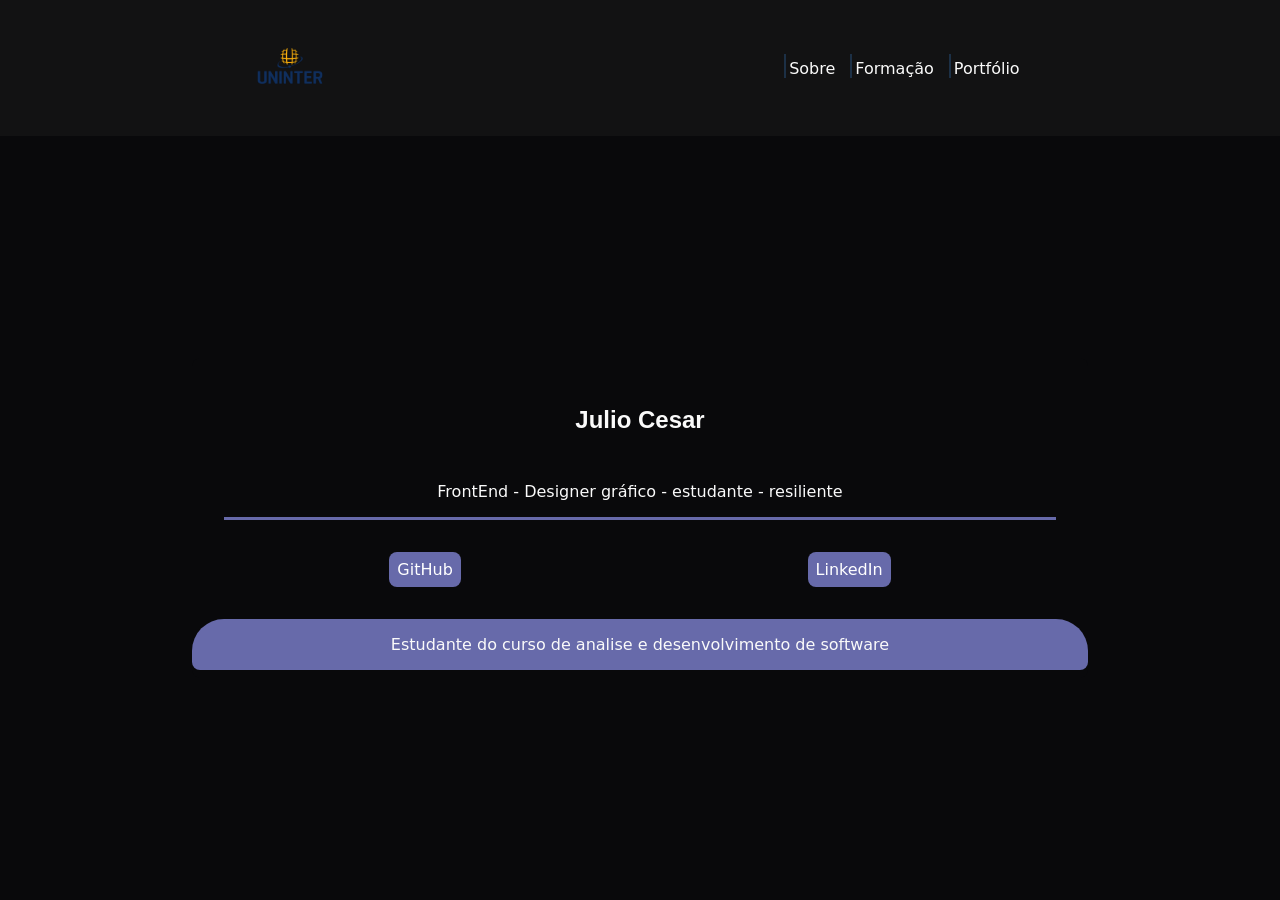
<file: index.html>
<!DOCTYPE html>
<html lang="pt-br">

<head>
  <meta charset="UTF-8">
  <meta name="viewport" content="width=device-width, initial-scale=1.0">
  <link rel="stylesheet" href="./assets/css/main.css">
  <link rel="stylesheet" href="./assets/css/nav.css">
  <link rel="stylesheet" href="./assets/css/home.css">
  <title>Página Inicial</title>
  <link rel="shortcut icon" href="./assets/img/uninter.png" type="image/x-icon">
</head>

<body>
  <!-- Menu -->
  <header>
    <a href="./index.html" class="logo">
      <img src="./assets/img/uninter.png" title="Logo da uninter completo" alt="Uninter">
    </a>
    <nav>
      <ul>
        <li><a href="./pages/sobre.html">Sobre</a></li>
        <li><a href="./pages/formacao.html">Formação</a></li>
        <li><a target="_blank" href="./pages/potifolio.html">Portfólio</a></li>
      </ul>
    </nav>
  </header>
  <!-- Conteúdo principal -->
  <main class="container">
      <div id="perfil-container">
        <div id="perfil">
          <h2 id="name">Julio Cesar</h2>
          <p id="bio">FrontEnd - Designer gráfico - estudante - resiliente</p>
          <ul class="social-links">
            <li>
              <a href="https://github.com/JulioCesar2819" target="_blank" class="social-link facebook">
                GitHub
              </a>
            </li>
            <li>
              <a href="https://www.linkedin.com/in/julio-cesar-a347a5252?utm_source=share&utm_campaign=share_via&utm_content=profile&utm_medium=android_app" target="_blank" class="social-link linkedin">
                LinkedIn
              </a>
            </li>
          </ul>
        </div>
        <p>Estudante do curso de analise e desenvolvimento de software
    </div>
  </main>           
</body>
</html>
</file>
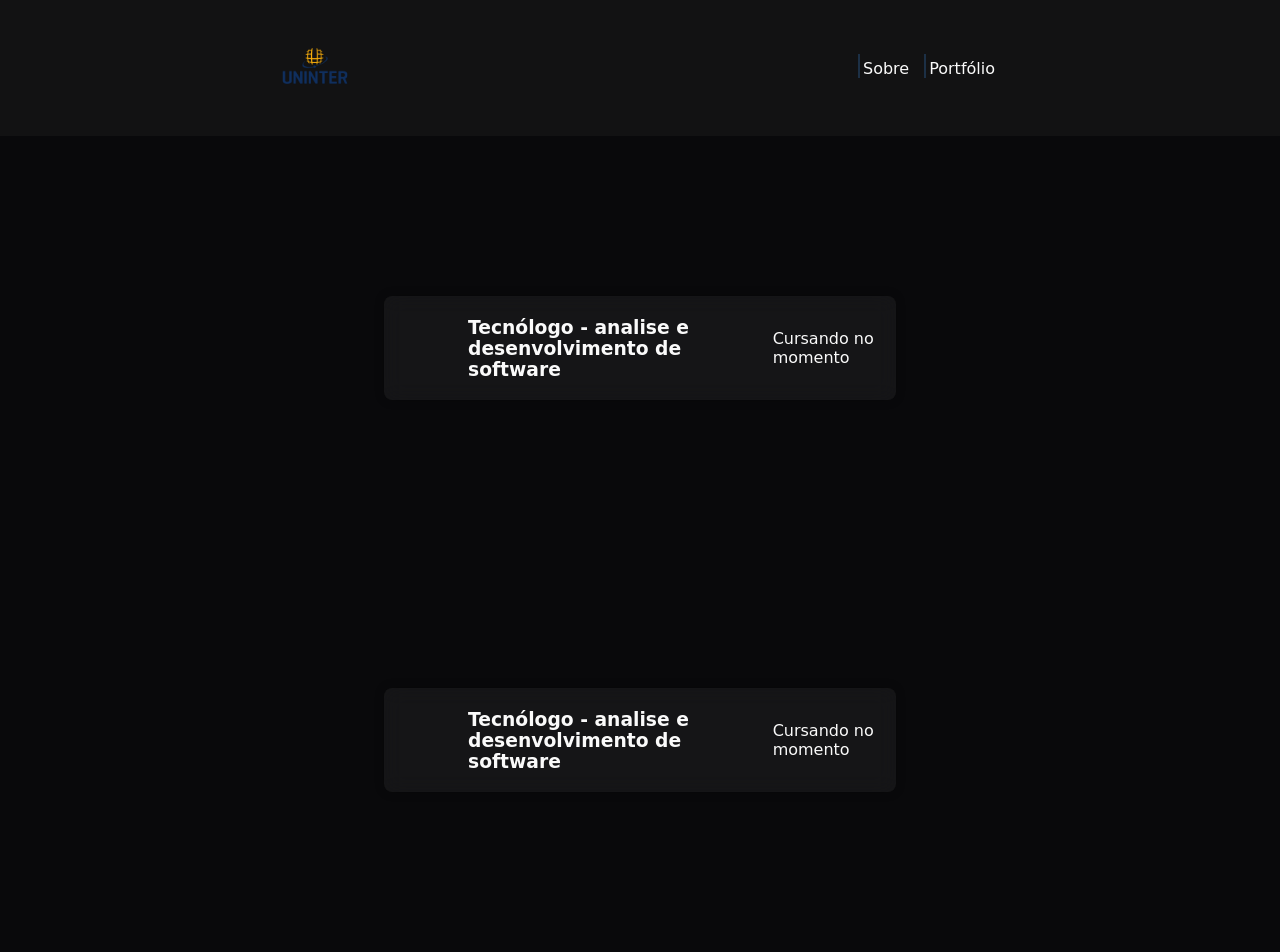
<file: pages/formacao.html>
<!DOCTYPE html>
<html lang="pt-BR">

<head>
  <meta charset="UTF-8">
  <meta name="viewport" content="width=device-width, initial-scale=1.0">
  <title>Formação Acadêmica</title>
  <link rel="stylesheet" href="../assets/css/main.css">
  <link rel="stylesheet" href="../assets/css/nav.css">
  <link rel="stylesheet" href="../assets/css/formacao.css">
</head>

<body>
  <!-- Menu -->
  <header>
    <a href="../index.html" class="logo">
      <img src="../assets/img/uninter.png" title="Logo uninter" alt="Logo uninter">
    </a>
    <nav>
      <ul>
        <li><a href="./sobre.html">Sobre</a></li>
        <li><a target="_blank" href="./potifolio.html">Portfólio</a></li>
      </ul>
    </nav>
  </header>

   <main class="container">
    <section class="card card-top">
      <div class="card-inner">
        <div class="ajustes">
        <div class="card__content">
          </div>
          <h3>Tecnólogo - analise e desenvolvimento de software</h3>
          <p>
            Cursando no momento
          </p>
        </div>
      </div>
    </section>
    <main class="container">
    <section class="card card-top">
      <div class="card-inner">
        <div class="ajustes">
        <div class="card__content">
          </div>
          <h3>Tecnólogo - analise e desenvolvimento de software</h3>
          <p>
            Cursando no momento
          </p>
        </div>
      </div>
    </section>
</body>

</html>
</file>
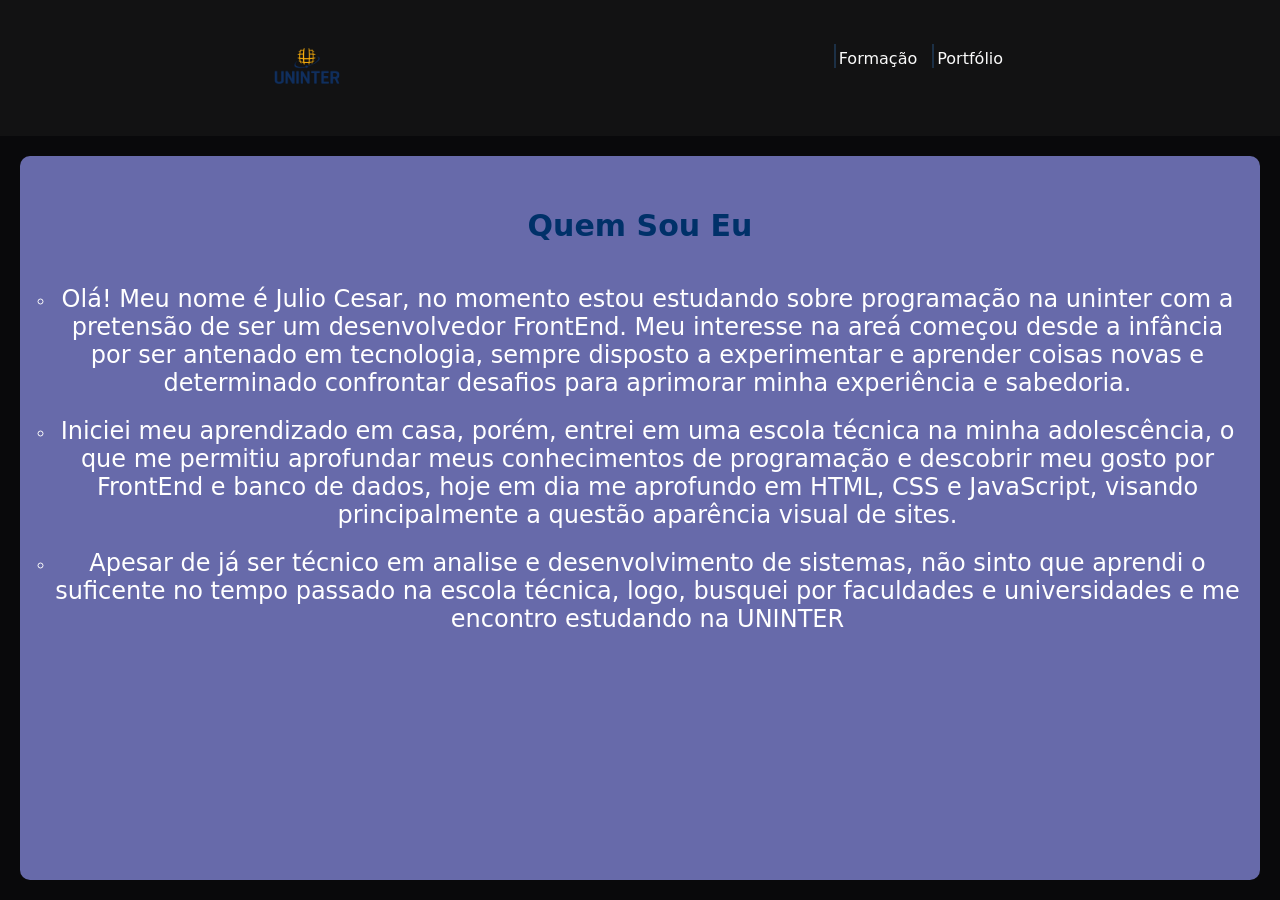
<file: pages/sobre.html>
<!DOCTYPE html>
<html lang="pt-BR">

<head>
  <meta charset="UTF-8">
  <meta name="viewport" content="width=device-width, initial-scale=1.0">
  <link rel="stylesheet" href="../assets/css/main.css">
  <link rel="stylesheet" href="../assets/css/nav.css">
  <link rel="stylesheet" href="../assets/css/sobre.css">
  <title>Sobre Julio Cesar</title>
</head>

<body>
  <!-- Menu -->
  <header>
    <a href="../index.html" class="logo">
      <img src="../assets/img/uninter.png" title="Logo uninter" alt="Logo uninter">
    </a>
    <nav>
      <ul>
        <li><a href="./formacao.html">Formação</a></li>
        <li><a target="_blank" href="./potifolio.html">Portfólio</a></li>
      </ul>
    </nav>
  </header>
  <!-- Conteúdo principal -->
  <main class="container">
    <div>
      <h2>Quem Sou Eu</h2>
    </div>
    <ol>
      <li>
        <p>Olá! Meu nome é Julio Cesar, no momento estou estudando sobre programação na uninter com a pretensão de ser um desenvolvedor FrontEnd.
           Meu interesse na areá começou desde a infância por ser antenado em tecnologia, sempre disposto a experimentar e aprender coisas novas e
           determinado confrontar desafios para aprimorar minha experiência e sabedoria.
        </p>
      </li>
      <li>
        <p>Iniciei meu aprendizado em casa, porém, entrei em uma escola técnica na minha adolescência, o que me permitiu aprofundar meus conhecimentos
           de programação e descobrir meu gosto por FrontEnd e banco de dados, hoje em dia me aprofundo em HTML, CSS e JavaScript, 
           visando principalmente a questão aparência visual de sites.
        </p>
        <li>
        <p>Apesar de já ser técnico em analise e desenvolvimento de sistemas, não sinto que aprendi o suficente no tempo passado na escola técnica, logo, busquei por faculdades e universidades e me encontro estudando na UNINTER
        </p>
      </li>
      </li>
    </ol>
  </main>
</html>
</file>
<file: assets/css/main.css>
:root {
  --primary-color: #003169;
  --secondary-color: #4270a1;
  --secondary-color-opacity: #4270a188;
  --bg-color: #09090b;
  --bg-color2: #676AAA;
  --text-color: #ffffff;
  --footer-color: #5D63D5;
  --text-color2: #ffffff;
}

* {
  margin: 0;
  padding: 0;
  box-sizing: border-box;
  font-family: system-ui, -apple-system, BlinkMacSystemFont, Roboto, "Helvetica Neue", sans-serif;
  color: #fafafa;
}

body {
  height: 100vh;
  background: var(--bg-color);
  display: flex;
  flex-direction: column;
  justify-content: space-between;
}

.container {
  flex: content;
  display: flex;
  flex-direction: column;
  justify-content: center;
  border-color: #676AAA;
  border-width: 1cm;
}
</file>
<file: assets/css/nav.css>
/* Estilização para o menu de navegação no topo do site */
header {
  background: #121213;
  display: flex;
  justify-content: space-around;
  padding: 1rem;
  width: 100%;
}

/* Estilização a logo */
.logo img {
  width: 100px;
  height: 100px;
}

.logo:hover {
  opacity: 75%;
  transition: .2s ease;
}

nav {
  display: flex;
  justify-content: center;
  align-items: center;
  text-align: center;
}

nav ul {
  list-style: none;
  display: flex;
}

nav li {
  margin-right: 20px;
}

nav a {
  text-decoration: none;
  position: relative; /* Para posicionar o elemento filho, vulgo o retangulo*/
}

/* Estilização para o retangulo, com intenção de expandir ao se passar o mouse */
nav a::after {
  content: "";
  position: absolute;
  opacity: 50%;
  bottom: 0px; 
  left: -5px;
  width: 2px; 
  height: 24px; 
  background-color: #274f7a;
  transition: width 0.3s; 
}

/* Estilização do retangulo quando se passar o mouse */
nav a:hover::after {
  width: 115%;
}
</file>
<file: assets/css/home.css>
main.container {
  width: 70%;
  margin: auto;
}

/* Estilização para as infromações que */
#perfil-container {
  position: relative;
  background: var(--bg-color);
  border-radius: 0.5rem;
  height: 20rem;
}

#perfil {
  display: flex;
  flex-direction: column;
  justify-content: start;
  padding: 2rem;
}

#perfil span,
#perfil span {
  text-align: end;
  color: #52525b;
  fill: #52525b;
}

/* Estilização para o meu nome */
#name {
  margin-top: 1rem;
  font-weight: bold;
  font-family: "Montserrat", sans-serif;
  text-align: center;
}

#perfil-container p#bio {
  background: transparent;
  border-radius: 0;
  border-bottom: 0.2rem solid var(--bg-color2);
  margin: 2rem 0;
}

#perfil-container p {
  background: var(--bg-color2);
  padding: 1rem;
  border-radius: 2rem 2rem 0.5rem 0.5rem;
  text-align: center;
}

#perfil-container p a:hover {
  color: var(--secondary-color);
}

/* Estilização e leve animações para deixar mais dinâmico */
.social-links {
  list-style: none;
  gap: 1rem;
  display: flex;
  justify-content: space-around;
  align-items: start;
  flex-wrap: wrap;
  text-align: start;
}

.social-link {
  background: var(--bg-color2);
  padding: 0.5rem;
  border-radius: 0.5rem;
  display: flex;
  gap: 0.5rem;
  text-align: center;
  justify-content: center;
  align-items: center;
}

.social-link,
.social-link svg {
  transition: 0.3s ease;
  text-decoration: none;
  color: var(--text-color2);
  fill: var(--text-color2);
}

.social-link:hover,
.social-link:hover svg {
  color: var(--text-color);
  fill: var(--text-color);
  text-decoration: underline;
}

@media (max-width: 798px) {
  main.container {
    width: 90%;
  }
}
</file>
<file: assets/css/formacao.css>
main.container {
  gap: 8rem;
  margin: 10rem 0;
}

/* Estilizações para organizar em quadrados para melhor leitura e entendimento*/

ul#cards {
  display: block;
  grid-template-columns: repeat(auto-fit, minmax(300px, 1fr));
  gap: 2rem;
  padding: 0 2rem;
}

.card {
  width: 100%;
  height: auto;
  position: relative;
}

section.card-top {
  width: 40%;
  height: auto;;
  position: relative;
  margin: 0 auto;
}

.card-inner {
  background: rgba(255, 255, 255, 0.05);
  box-shadow: 0 0 10px rgba(0, 0, 0, 0.25);
  backdrop-filter: blur(10px);
  border-radius: 8px;
}

.card__content {
  padding: 2rem;
  display: flex;
  flex-direction: column;
  gap: 1rem;
}

li .card__content img {
  width: 100%;
  height: 10rem;
  border-radius: 2rem;
  border: 0.2rem solid var(--secondary-color-opacity);
  box-shadow: 0 0 10px var(--secondary-color);
  object-fit: cover;
}

.ajustes {
  display: flex;
  align-items: center;
  padding: 20px;
}

.box {
  display: inline-block;
  align-items: center;
  width: 10px;
  height: 10px;
  padding: 1px;
  border-radius: 50%;
}
</file>
<file: assets/css/sobre.css>
.container {
  padding: 20px;
  background-color: var(--bg-color2);
  border-radius: 10px;
  margin: 20px;
  justify-content: start;
}

.container div {
  display: flex;
  justify-content: space-around;
  align-items: center;
  margin: 2rem 0;
}

h2 {
  color: var(--primary-color);
  margin-bottom: 10px;
  font-size: 30px;
}

/* Estilos para a lista (ol) e itens de lista (li), com ideia de separar os assuntos em tópicos e leitura */
ol {
  list-style-type: circle; /* Utilizar circulos como marcadores de tópicos*/
  margin-left: 15px; /* Adiciona uma margem à lista */
}

li {
  margin-bottom: 20px; /* Espaçamento entre itens */
}

main p {
  text-align: center;
  margin-bottom: 10px;
  color: var(--text-color2);
  font-size: 24px;
}
</file>
